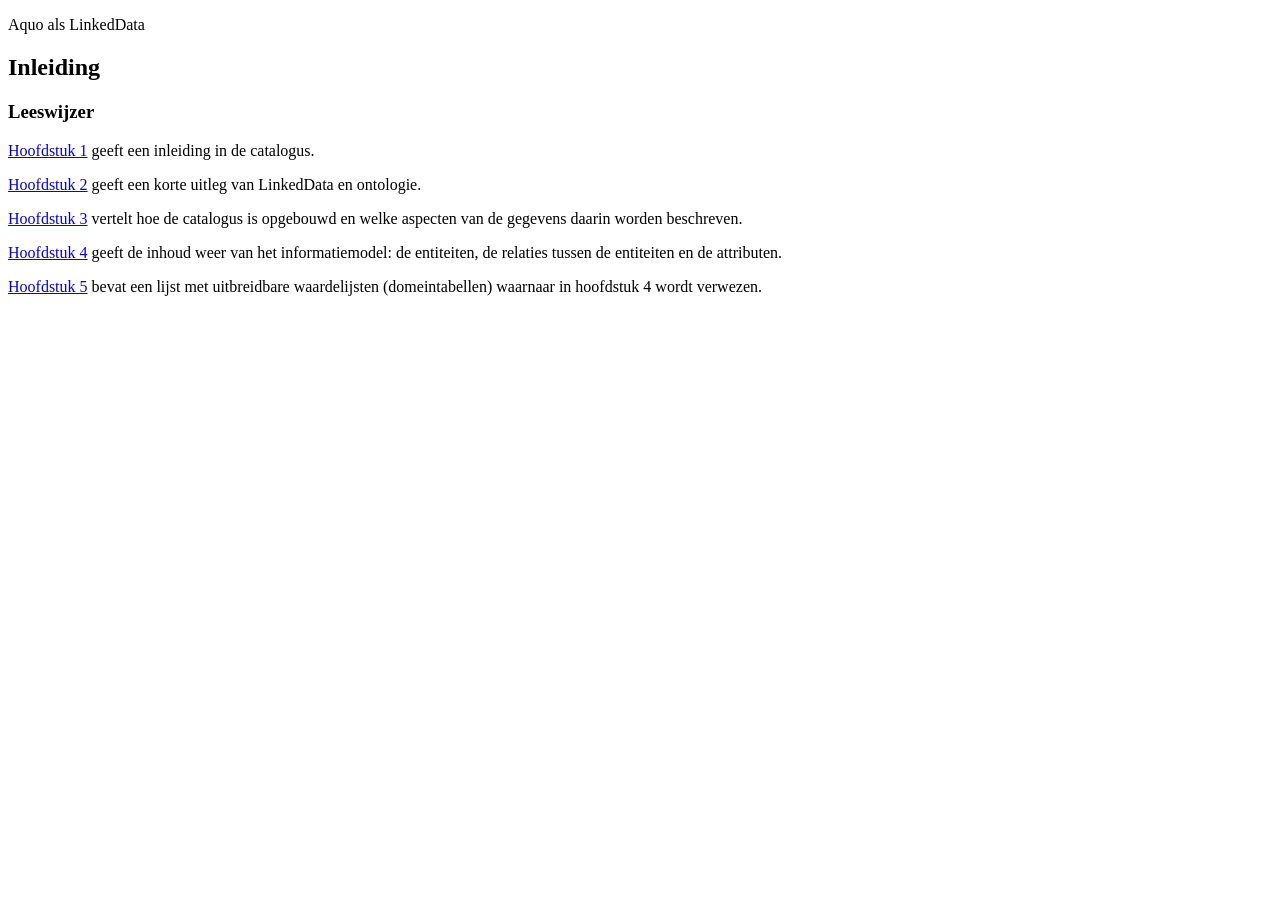
<file: index.html>
<!DOCTYPE html>
<html lang="nl">

<head>
  <meta content="text/html; charset=utf-8" http-equiv="content-type">
  <meta name="viewport" content="width=device-width, initial-scale=1, shrink-to-fit=no">
   <link rel="stylesheet" type="text/css" href="https://data.aquo.nl/informatiemodel/publicatie/localstyle.css" />
   <title>Aquo als LinkedData</title>
   <script class='remove' async src='https://data.aquo.nl/informatiemodel/publicatie/respec.js'></script>
   <script class="remove" src="config.js"></script>
</head>

<body>
  <!--samenvatting-->
  <section id='abstract'>
    <p>Aquo als LinkedData</p>
  </section>


  <!-- Hoofdstuk 1 INLEIDING -->
  <section id='inleiding' class='generic informative'>
    <h2>Inleiding</h2>
    <section id='inleiding' data-include='./data/imwa_cat_inleiding.html'>
    </section>
    <section id="leeswijzer">
    <h3>Leeswijzer</h3>
      	<p><a href ="#inleiding">Hoofdstuk 1</a> geeft een inleiding in de catalogus.</p>
	    <p><a href ="#algemene-kenmerken-en-begrippen">Hoofdstuk 2</a> geeft een korte uitleg van LinkedData en ontologie.</p>
	    <p><a href ="#opbouw-gegevensdefinitie">Hoofdstuk 3</a> vertelt hoe de catalogus is opgebouwd en welke aspecten van de gegevens daarin worden beschreven.</p>
	    <p><a href ="#gegevensdefinitie">Hoofdstuk 4</a> geeft de inhoud weer van het informatiemodel: de entiteiten, de relaties tussen de entiteiten en de attributen.</p>
	    <p><a href ="#uitbreidbare-waardelijsten">Hoofdstuk 5</a> bevat een lijst met uitbreidbare waardelijsten (domeintabellen) waarnaar in hoofdstuk 4 wordt verwezen.</p>
	  </section>
  </section>
 
  <!-- Hoofdstuk 2 ALGEMENE KENMERKEN EN BEGRIPPEN-->
	<section id='algemene-kenmerken-en-begrippen' data-include='./data/imwa_cat_uitleg_im.html' class='generic informative'>
	</section>

<!-- Hoofdstuk 3 BESCHRIJVING REGISTRATIEOBJECT = toelichting-->
<section id="Water" data-include='./data/imwa_cat_inleiding_ld.html'>
</section>

<!-- H4 INTRODUCTIE GEGEVENSDEFINITIE GENERIEK-->
  
  <!-- MODEL -->
  <!-- hoofdstuk 4 -->
  
    <div data-include="./data/AquoLD-cat.respec.full.html" data-include-replace=true></div>
  
</body>

</html>
</file>
